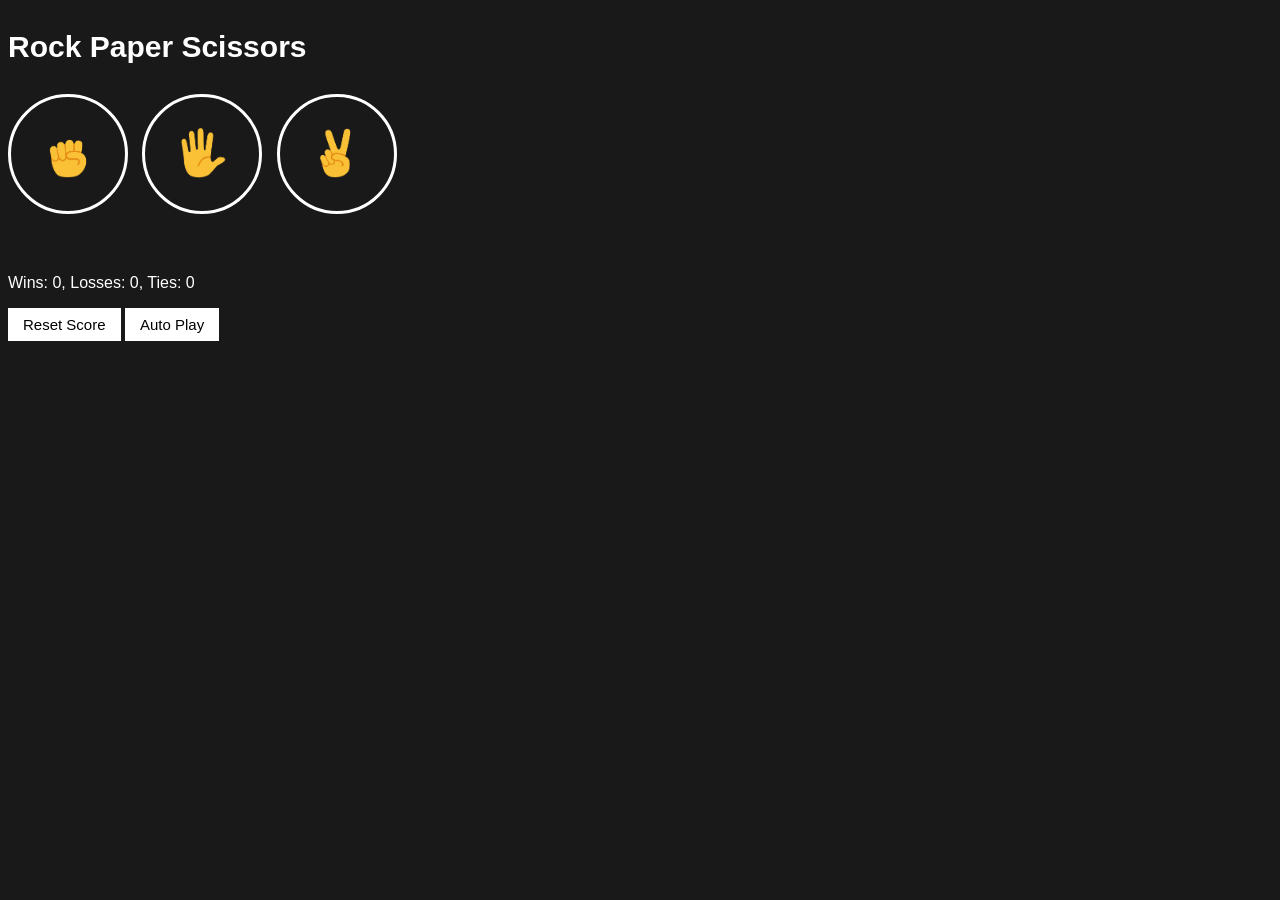
<file: index.html>
<!DOCTYPE html>
<html>

<head>
    <title>RPS</title>
    <link rel="stylesheet" href="style.css">
</head>

<body>
    <p class="title">Rock Paper Scissors</p>
    <button class="move-button js-rock-button">
        <img class="move-icon" src="rock-emoji.png"></button>
    <button class="move-button js-paper-button">
        <img class="move-icon" src="paper-emoji.png"></button>
    <button class="move-button js-scissors-button">
        <img class="move-icon" src="scissors-emoji.png"></button>

    <p class="js-result" class="result"></p>
    <p class="js-moves"></p>
    <p class="js-score score"></p>

    <button class="reset-score-button js-reset">Reset Score</button>

    <button class="auto-play-button js-auto-play">Auto Play</button>

    <p class="finalStand"></p>


    <script src="script.js"></script>
</body>

</html>
</file>
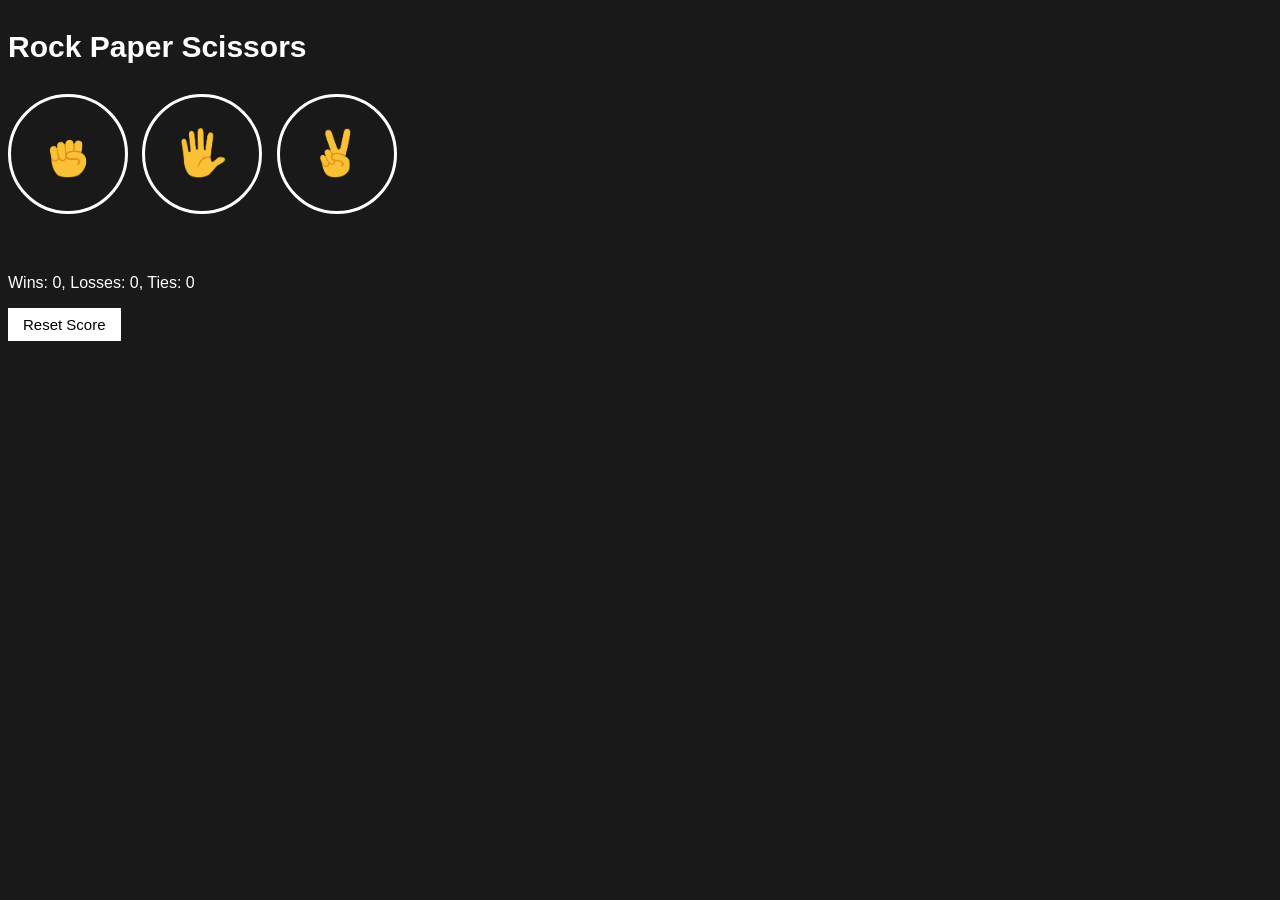
<file: Rock Paper Scissors/RPS.html>
<!DOCTYPE html>
<html>

<head>
    <title>RPS</title>
    <link rel="stylesheet" href="Style.css">
</head>

<body>
    <p class="title">Rock Paper Scissors</p>
    <button onclick="playGame('rock');" class="move-button" >
        <img class="move-icon"
        src="rock.png"></button>
    <button onclick="playGame('paper');" class="move-button" >
        <img class="move-icon" 
        src="paper.png"></button>
    <button onclick="playGame('scissors');" class="move-button" >
        <img class="move-icon" 
        src="scissors.png"></button>

    <p class="js-result" class="result"></p>
    <p class="js-moves"></p>
    <p class="js-score score"></p>

    <button onclick="
        score.wins = 0; 
        score.losses = 0; 
        score.ties = 0;
        localStorage.removeItem('score');
        updateScoreElement();
    " class="reset-score-button">Reset Score</button>
    <script src="Script.js"></script>
</body>

</html>
</file>
<file: style.css>
body {
    background-color: rgb(25, 25, 25);
    color: white;
    font-family: Arial;
}

.title {
    font-size: 30px;
    font-weight: bold;

}

.move-icon {
    height: 50px;
}

.move-button {
    background-color: transparent;
    border: 3px solid white;
    width: 120px;
    height: 120px;
    border-radius: 60px;
    margin-right: 10px;
    cursor: pointer;
}

.result {
    font-size: 25px;
    font-weight: bold;
    margin-top: 50px;
}

.score {
    margin-top: 60px;
}

.reset-score-button,
.auto-play-button,
.js-yes,
.js-no {
    background-color: white;
    border: none;
    font-size: 15px;
    padding: 8px 15px;
    cursor: pointer;
}
</file>
<file: Rock Paper Scissors/Style.css>
body {
    background-color: rgb(25, 25, 25);
    color: white;
    font-family: Arial;
}

.title {
    font-size: 30px;
    font-weight: bold;

}

.move-icon {
    height: 50px;
}

.move-button {
    background-color: transparent;
    border: 3px solid white;
    width: 120px;
    height: 120px;
    border-radius: 60px;
    margin-right: 10px;
    cursor: pointer;
}

.result {
    font-size: 25px;
    font-weight: bold;
    margin-top: 50px;
}

.score {
    margin-top: 60px;
}

.reset-score-button {
    background-color: white;
    border: none;
    font-size: 15px;
    padding: 8px 15px;
    cursor: pointer;
}
</file>
